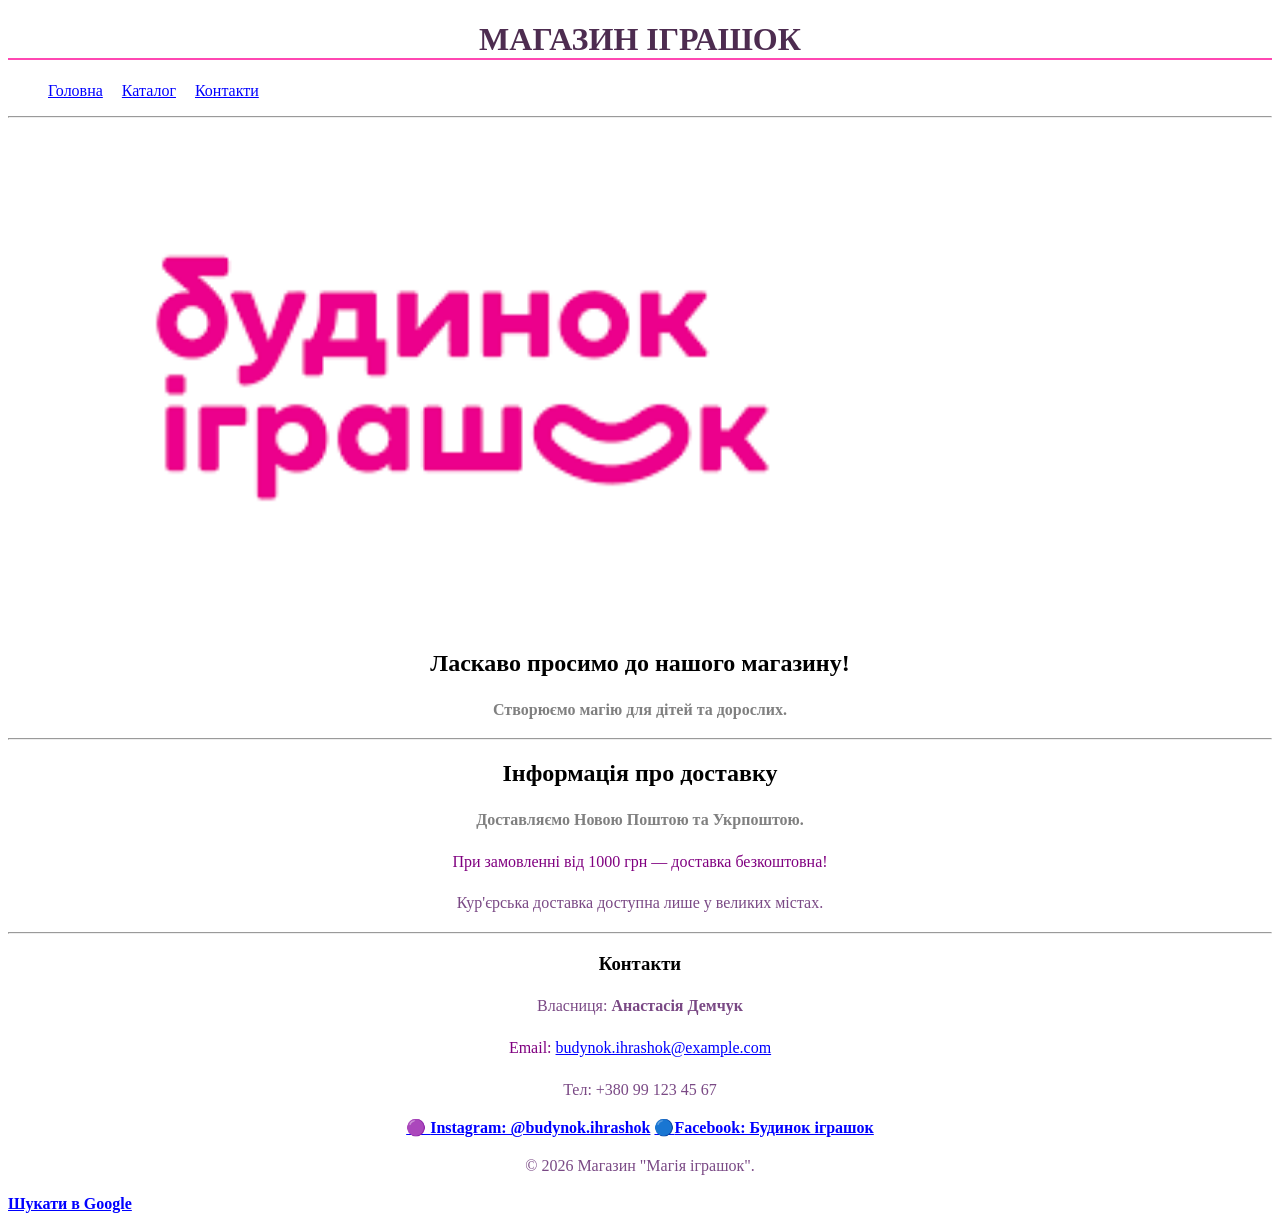
<file: index.html>
<!DOCTYPE html>
<html lang="uk">
<head>
    <meta charset="UTF-8">
    <title>Магазин іграшок</title>
    <link rel="stylesheet" href="style.css">
</head>
<body> 
    <header>
      <h1 id="main-product">Магазин іграшок</h1>
      <nav>
            <ul class="menu">
                <li><a href="index.html">Головна</a></li>
                <li><a href="catalog.html">Каталог</a></li>
                <li><a href="#footer">Контакти</a></li>
            </ul>
        </nav>
    </header>

<hr>

    <main>
      <section class="hero">
            <img width="900" height="500" src="[data-uri]" 
            alt="Банер магазину" class="main-img">
            <h2 align="center">Ласкаво просимо до нашого магазину!</h2>
            <p align="center">Створюємо магію для дітей та дорослих.</p>
        </section>
<hr>
        <section class="info-block child">
            <div class="parent">
                <h2 align="center">Інформація про доставку</h2>
                <p align="center">Доставляємо Новою Поштою та Укрпоштою.</p>
                <p align="center">При замовленні від 1000 грн — доставка безкоштовна!</p>
                <div class="extra-info descendant">
                    <p align="center">Кур'єрська доставка доступна лише у великих містах.</p>
                </div>
            </div>
        </section>
    </main>
<hr>
    <footer>
        <div class="contacts">
            <h3 align="center">Контакти</h3>
            <p align="center">Власниця: <strong>Анастасія Демчук</strong></p>
            <p align="center">Email: <a href="mailto:budynok.ihrashok@example.com">budynok.ihrashok@example.com</a></p>
            <p align="center">Тел: +380 99 123 45 67</p>
            <div class="socials" align="center">
                <a href="https://www.instagram.com/budynok.ihrashok/" class="inst">Instagram: @budynok.ihrashok</a>
                <a href="https://www.facebook.com/Ihrashkyua" class="fb">Facebook: Будинок іграшок</a>
            </div>
        </div>
        <p align="center">&copy; 2026 Магазин "Магія іграшок".</p>
        <a href="https://www.google.com">Шукати в Google</a>       
    </footer>


</body>
</html>
</file>
<file: style.css>
/* стиль заголовків та абзаців */
h1 { color: #4d2c50; text-align: center; }
p { color: #7a4985; line-height: 1.6; }

#main-product {
    text-transform: uppercase; 
    border-bottom: 2px solid rgb(255, 71, 178);
}

/* селектор класу для картки товару */
.card {
    border: 1px solid #ddd;
    padding: 15px;
    margin: 10px;
    display: inline-block; 
    width: 200px;
}

/* складний селектор - картка бестселер */
.card.featured { 
    background-color: #fff3cd;
    border-color: #ffeeba;
}

/* сталь передостанньої картки в каталозі */
.card:nth-last-child(2) {
    border-style: dashed; /* рамка пунктиром */
}

/* всі картки, окріім бестселера, мають прозорість */
.card:not(.featured) { opacity: 0.9; }

/* якщо в картці є опис, то + відступ знизу */
.card:has(.description) { padding-bottom: 25px; }

/* стилізація карток */
.card:is(.featured, .new) { border: 2px solid rgb(255, 136, 0); }


/* посилання */
a:link { color: blue; } 
a:visited { color: purple; }
a:hover { color: rgb(255, 0, 149); text-decoration: underline; } 
a:active { color: rgb(255, 251, 0); }

.btn:active { background-color: #ff4db2; color: white; }

/* ефект при наведенні на картку */
.card:hover {
    box-shadow: 0 4px 8px rgba(0,0,0,0.2);
    transform: translateY(-5px); /* підняття вгору */
}

/* li у списку .menu */
.menu > li { display: inline; margin-right: 15px; } 

/* перший абзац після h2 */
h2 + p { font-weight: bold; } 

/* всі абзаци, що йдуть після h2 на одному рівні */
h2 ~ p { color: gray; } 

/* пошук по типу */
input[type="text"] { border: 1px solid #ccc; } 

a[href^="https"] { font-weight: bold; } 
input[name$="login"] { background: #eef; } 
input[name^="user"] { background-color: #fff9e6; } 
/* стани полів */
input:disabled { background: #eee; cursor: not-allowed; }
input:invalid { border: 2px solid rgb(255, 0, 234); }

/*при натисканні у поле вводу*/
input:focus {
    outline: none;
    border: 2px solid #7a4985; /* Фіолетова рамка при кліку */
    background-color: #fff;
}
 
/*коли дані введено правильно*/
input:valid {
    border: 2px solid green;
}

input:checked + label {
    font-weight: bold;
    color: green;
}
li:first-child { color: rgb(122, 23, 98); } 
li:last-child { border: none; } 

/* кожна парна картка біла */
.card:nth-child(2n) { background-color: #f9f9f9; } 

/* вибір другого абзац, навіть якщо між ними є картинки */
p:nth-of-type(2) { color: purple; } 

a[href*="instagram"]::before { content: "🟣 "; }
a[href*="facebook"]::before { content: "🔵"; }
</file>
